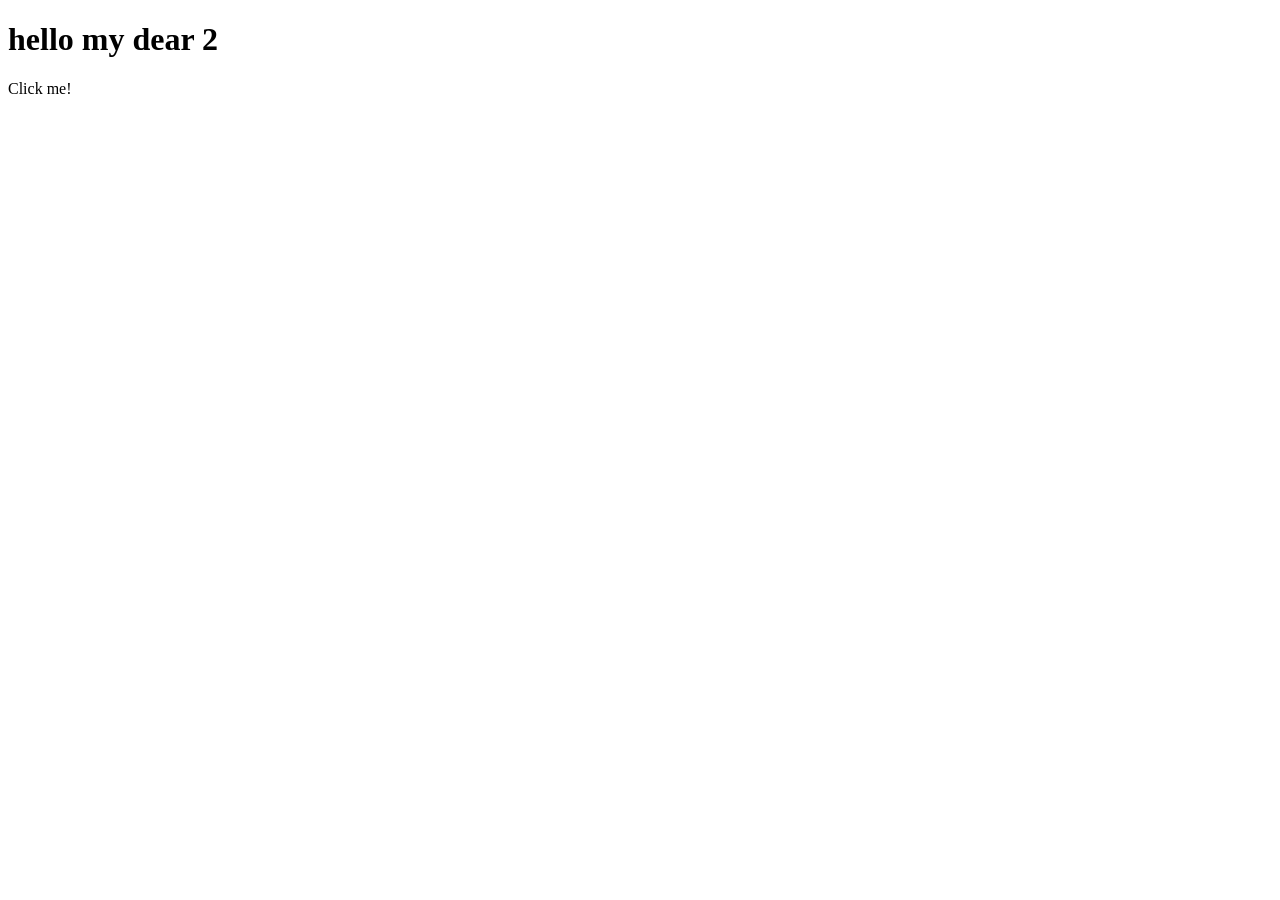
<file: DOM.html>
<!DOCTYPE html>
<html lang="en">
<head>
  <meta charset="UTF-8">
  <meta name="viewport" content="width=device-width, initial-scale=1.0">

  <title>Document</title>
</head>
<body>
  <div class="div">
    <h1 title="Hello my Bro">Hello my dear</h1>
  </div>
  <div class="grandparent">
    <div class="parent">
      <div class="child">
        <p>Click me!</p>
      </div>
    </div>
  </div>
  <script src="/DOM.js"></script>
  <script src="/EventListiner.js"></script>
</body>
</html>
</file>
